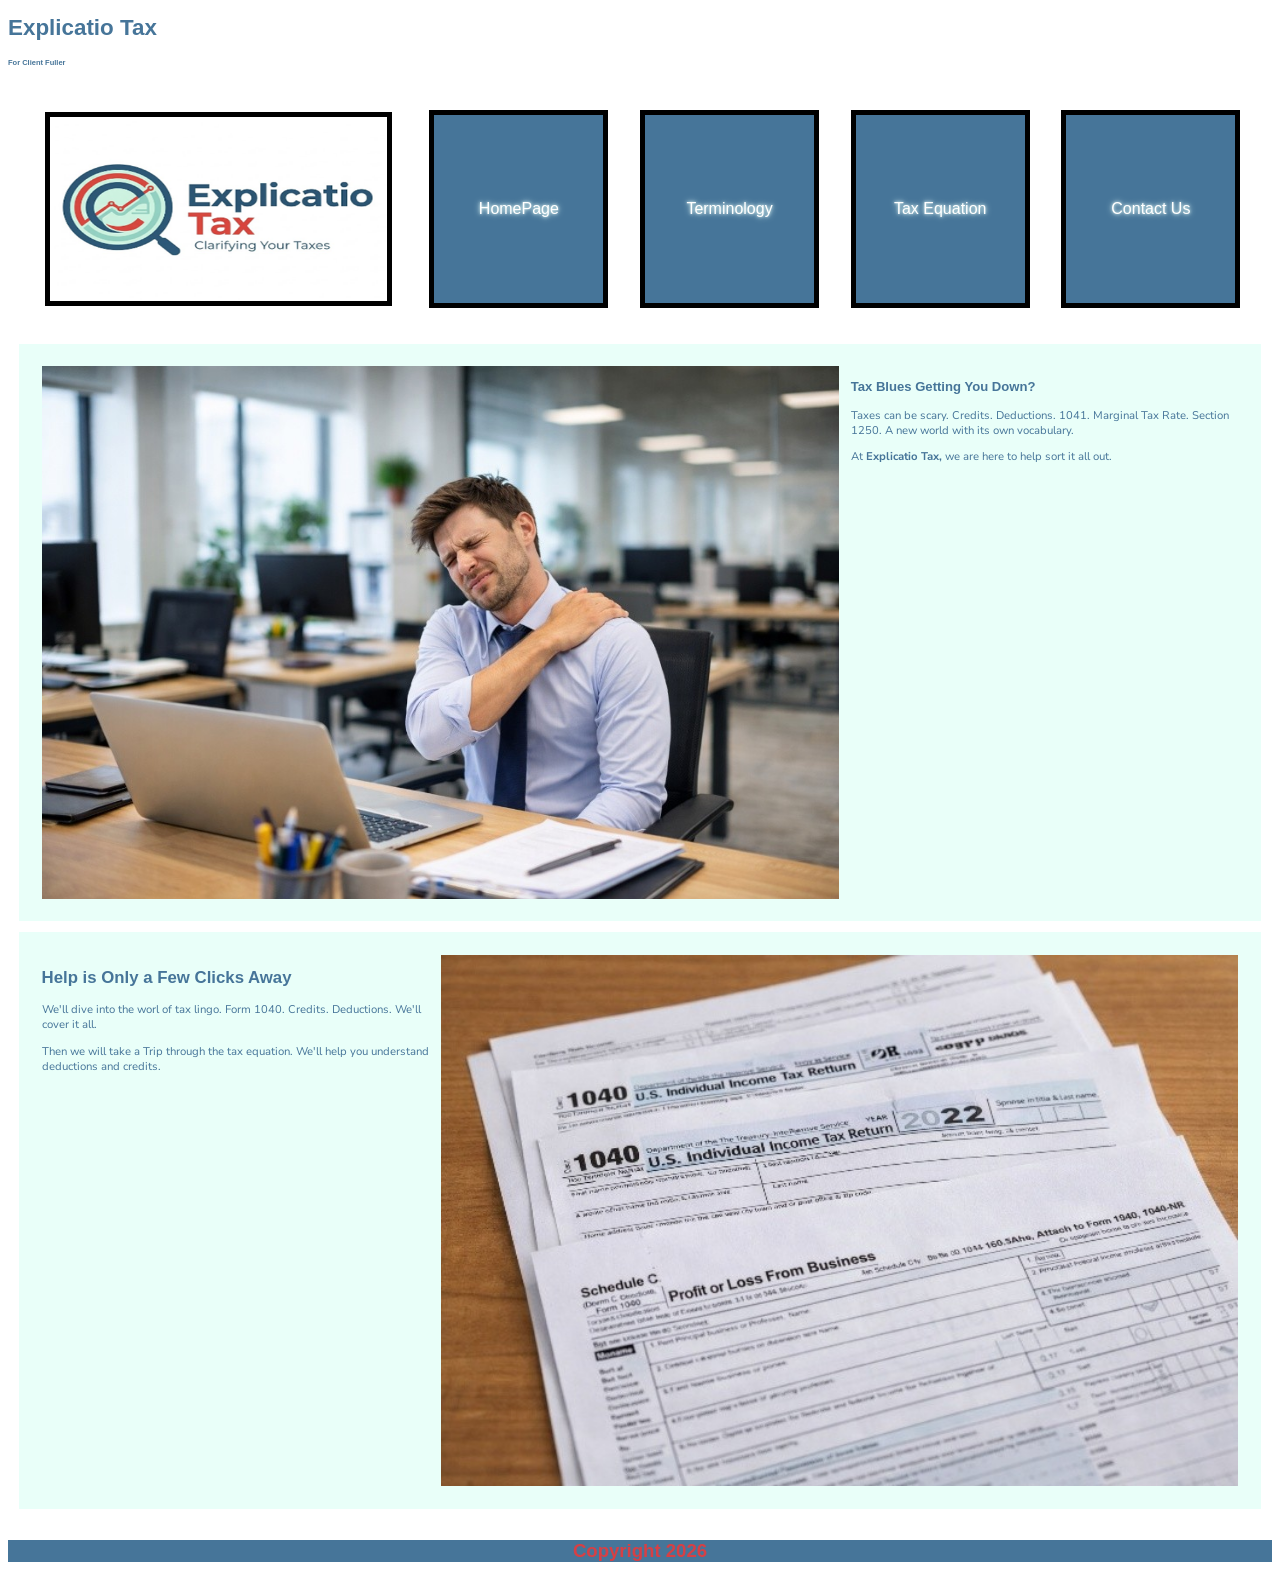
<file: index.html>
<!---This is the home page for Explicatio Tax for the Client Fuller -->

<!DOCTYPE html>
<html lang="en">
<head>
    <meta charset="UTF-8">
    <meta name="viewport" content="width=device-width, initial-scale=1.0">
    <title>HomePage</title>
    <!--Had to ask git hub copilot why my styles weren't showing up on my git pages and realized I needed to make it all relative by putting a dot before the slash-->
    <link rel="stylesheet" href="./docs/styles/styles.css">
    <!---This is the home page for Explicatio Tax for the Client Fuller -->
    
</head>
<body>
    <header>
        <h1>Explicatio Tax</h1>
        <h6>For Client Fuller</h6>
    </header>
    <!--Nav-->
    <container class="navigation">
        <img id="logo1" src="./docs/images/logo1.png" alt="logo image">

        <nav>
            <!---Using buttons to make whole thing clickable and to make it easier to seperate each link-->
            <!--Using /../ let's me move back a directory allowing me to access the correct file-->
            <button class ="nav-button" id="homepage">
                <a href="./index.html">HomePage</a> 
            </button>
            <button class ="nav-button" id="terminology">
                <a href="./docs/sub_pages_directory/terminology.html">Terminology</a>
            </button>   
            <button class ="nav-button" id="equation">        
                <a href="./docs/sub_pages_directory/equation.html">Tax Equation</a>
            </button>
            <button class ="nav-button" id="contact">
                <a href="./docs/sub_pages_directory/contact.html">Contact Us</a>          
            </button>
        </nav>
    </container>
<!--Using div to divide the page in 2-->
    <div id ="section1">
        <img id="img1" src="./docs/images/home1.jpg" alt="Tired Worker" >

        <section class="paragraph1">
            <h3>Tax Blues Getting You Down?</h3>
            <p class="paragraph">Taxes can be scary. Credits. Deductions. 1041. Marginal Tax Rate. Section 1250. A new world with its own vocabulary.</p>
            <p class="paragraph">At <b>Explicatio Tax,</b> we are here to help sort it all out.</p>
        </section>

    </div>

    <div id ="section2">
        <section class="paragraph2">
            <h2>Help is Only a Few Clicks Away</h2>
            <p class="paragraph">We'll dive into the worl of tax lingo. Form 1040. Credits. Deductions. We'll cover it all.</p>
            <p class="paragraph">Then we will take a Trip through the tax equation. We'll help you understand deductions and credits.</p>
        </section>

        <img id="img2" src="./docs/images/home2.jpg" alt="tax forms">

    </div>    

    <footer>
        <h5>Copyright 2026</h5>
    </footer>
</body>
</html>
</file>
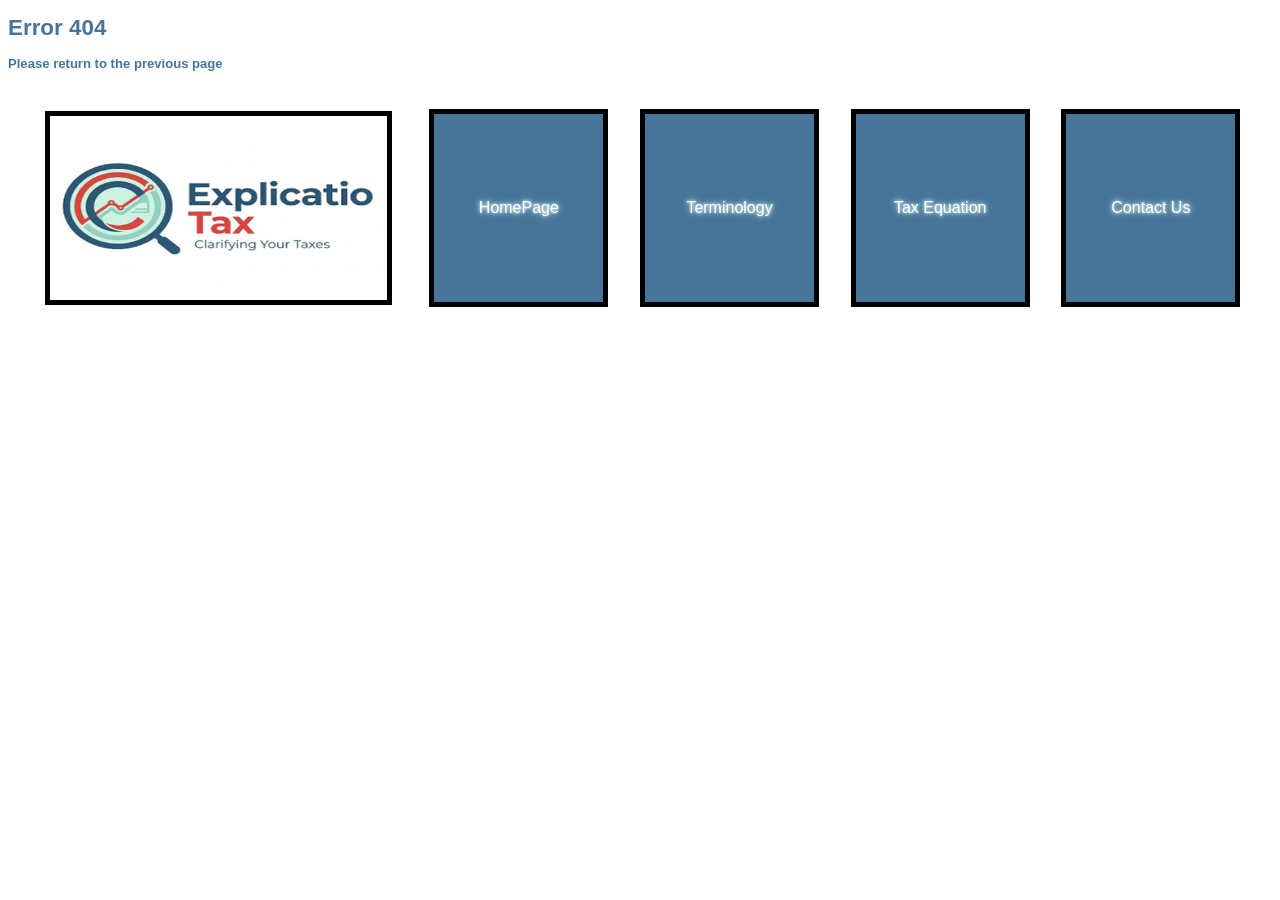
<file: docs/index.html>
<!DOCTYPE html>
<html lang="en">
<head>
    <meta charset="UTF-8">
    <meta name="viewport" content="width=device-width, initial-scale=1.0">
    <link rel="stylesheet" href="./styles/styles.css">
    <title>Error_Page</title>
</head>
<body>
    <h1>Error 404</h1>
    <h3>Please return to the previous page</h3>
    <container class="navigation">
        <img id="logo1" src="./images/logo1.png" alt="logo image">

        <nav>
            <!---Using buttons to make whole thing clickable and to make it easier to seperate each link-->
            <!--Using /../ let's me move back a directory allowing me to access the correct file-->
            <button class ="nav-button" id="homepage">
                <a href="./../index.html">HomePage</a> 
            </button>
            <button class ="nav-button" id="terminology">
                <a href="./sub_pages_directory/terminology.html">Terminology</a>
            </button>   
            <button class ="nav-button" id="equation">        
                <a href="./sub_pages_directory/equation.html">Tax Equation</a>
            </button>
            <button class ="nav-button" id="contact">
                <a href="./sub_pages_directory/contact.html">Contact Us</a>          
            </button>
        </nav>
    </container>
</body>
</html>
</file>
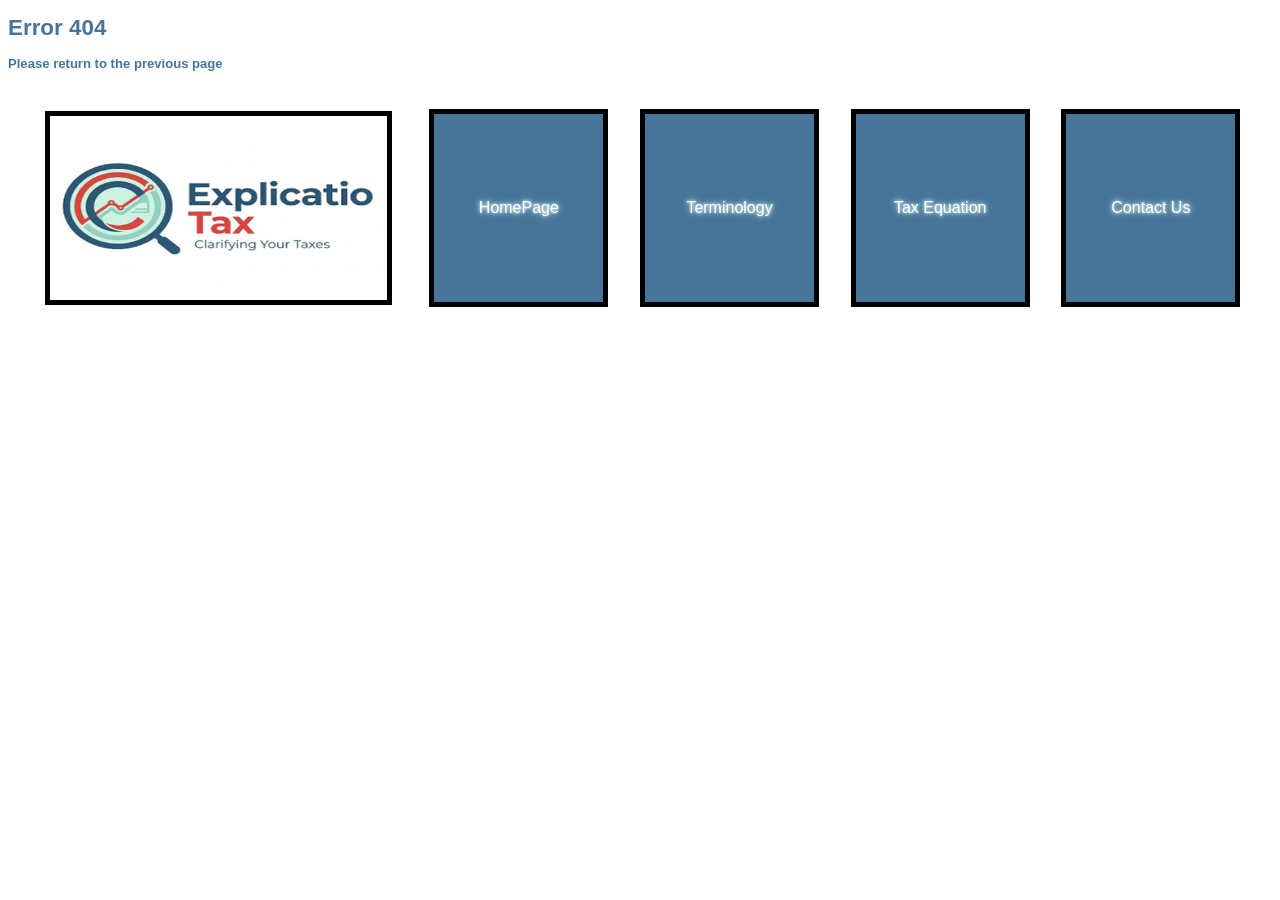
<file: plan/index.html>
<!DOCTYPE html>
<html lang="en">
<head>
    <meta charset="UTF-8">
    <meta name="viewport" content="width=device-width, initial-scale=1.0">
    <link rel="stylesheet" href="./../docs/styles/styles.css">
    <title>Error_Page</title>
</head>
<body>
    <h1>Error 404</h1>
    <h3>Please return to the previous page</h3>
    <container class="navigation">
        <img id="logo1" src="./../docs/images/logo1.png" alt="logo image">

        <nav>
            <!---Using buttons to make whole thing clickable and to make it easier to seperate each link-->
            <!--Using /../ let's me move back a directory allowing me to access the correct file-->
            <button class ="nav-button" id="homepage">
                <a href="./../index.html">HomePage</a> 
            </button>
            <button class ="nav-button" id="terminology">
                <a href="./../docs/sub_pages_directory/terminology.html">Terminology</a>
            </button>   
            <button class ="nav-button" id="equation">        
                <a href="./../docs/sub_pages_directory/equation.html">Tax Equation</a>
            </button>
            <button class ="nav-button" id="contact">
                <a href="./../docs/sub_pages_directory/contact.html">Contact Us</a>          
            </button>
        </nav>
    </container>
</body>
</html>
</file>
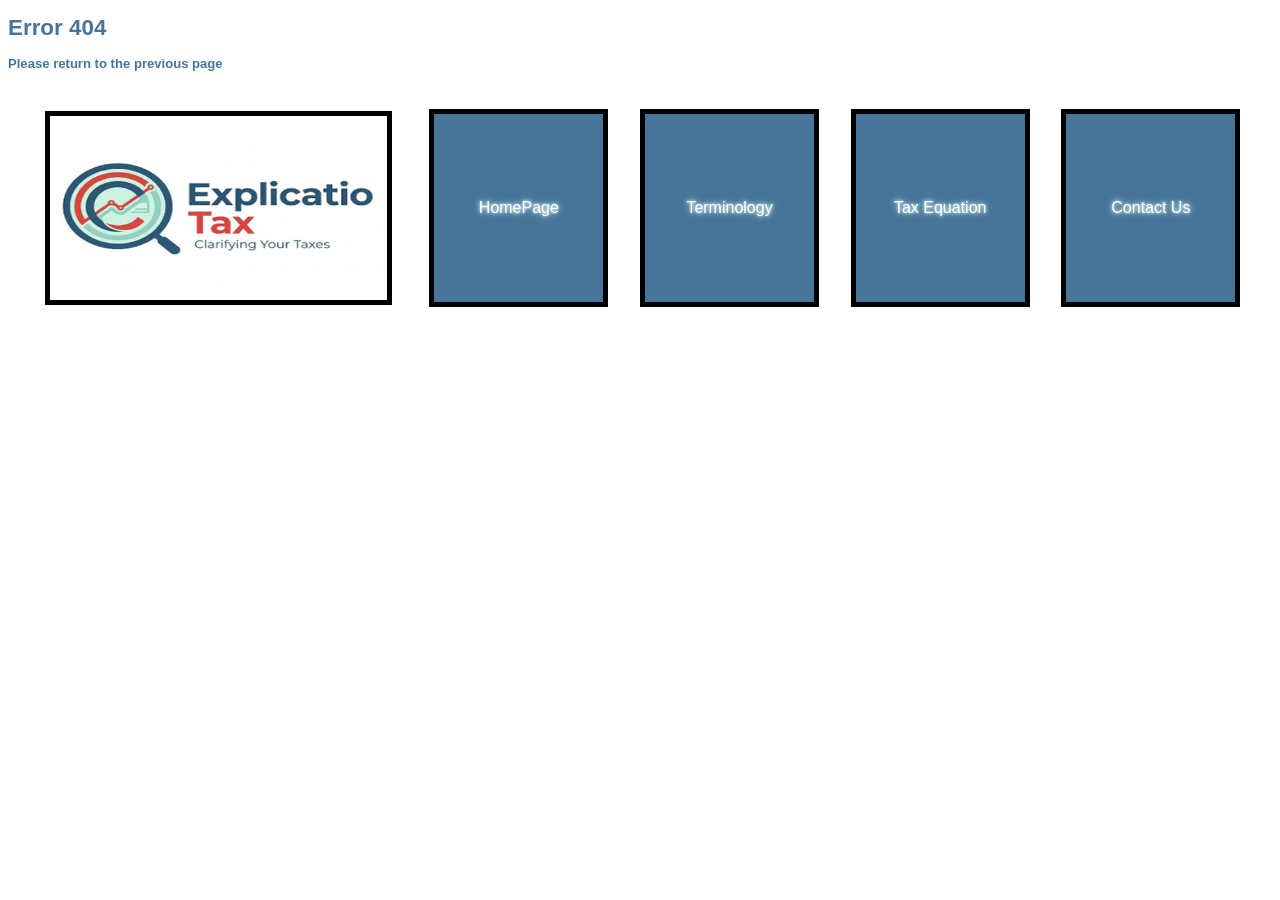
<file: docs/images/index.html>
<!DOCTYPE html>
<html lang="en">
<head>
    <meta charset="UTF-8">
    <meta name="viewport" content="width=device-width, initial-scale=1.0">
    <link rel="stylesheet" href="./../styles/styles.css">
    <title>Error_Page</title>
</head>
<body>
    <h1>Error 404</h1>
    <h3>Please return to the previous page</h3>
    <container class="navigation">
        <img id="logo1" src="./../images/logo1.png" alt="logo image">

        <nav>
            <!---Using buttons to make whole thing clickable and to make it easier to seperate each link-->
            <!--Using /../ let's me move back a directory allowing me to access the correct file-->
            <button class ="nav-button" id="homepage">
                <a href="./../../index.html">HomePage</a> 
            </button>
            <button class ="nav-button" id="terminology">
                <a href="./../sub_pages_directory/terminology.html">Terminology</a>
            </button>   
            <button class ="nav-button" id="equation">        
                <a href="./../sub_pages_directory/equation.html">Tax Equation</a>
            </button>
            <button class ="nav-button" id="contact">
                <a href="./../sub_pages_directory/contact.html">Contact Us</a>          
            </button>
        </nav>
    </container>
</body>
</html>
</file>
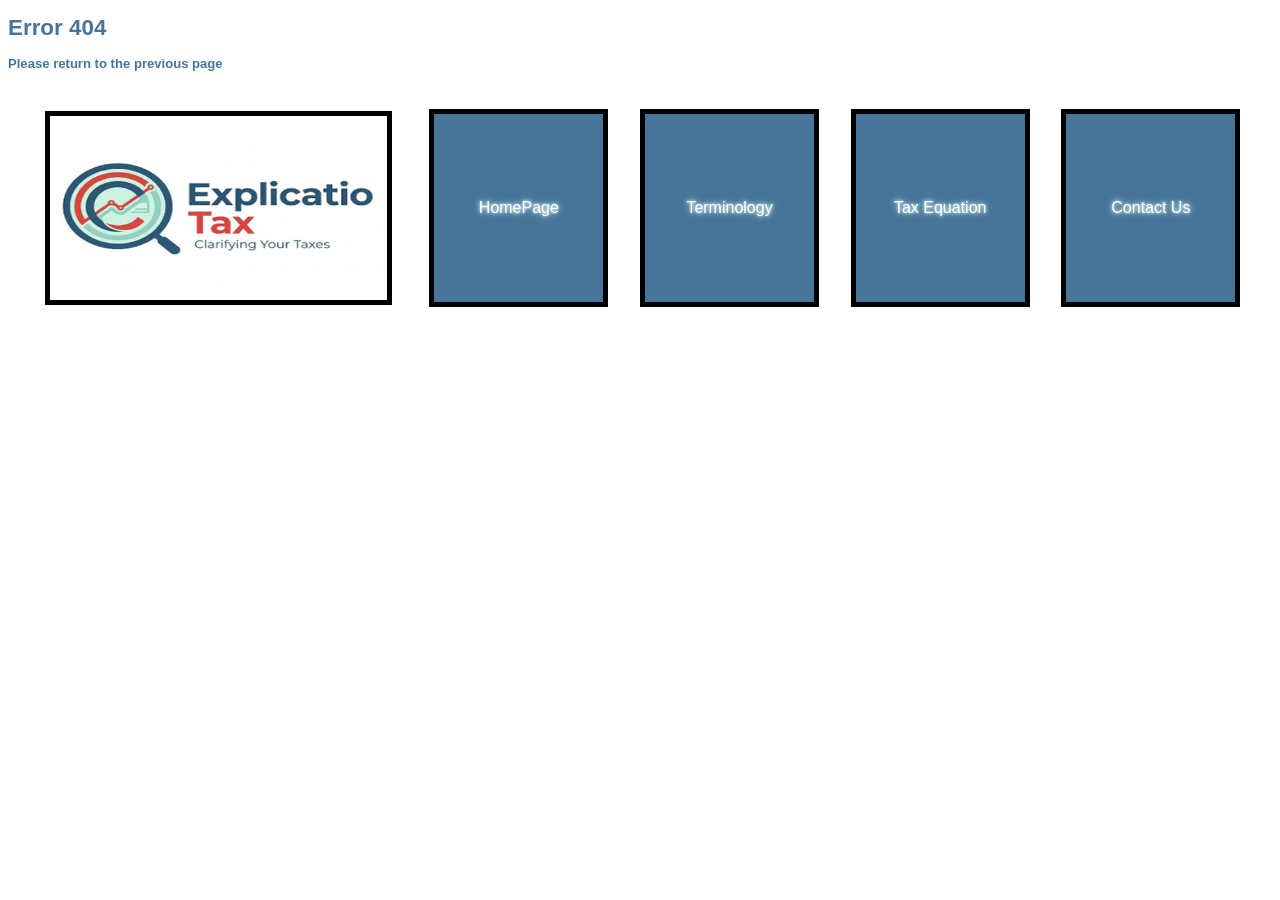
<file: docs/styles/index.html>
<!DOCTYPE html>
<html lang="en">
<head>
    <meta charset="UTF-8">
    <meta name="viewport" content="width=device-width, initial-scale=1.0">
    <link rel="stylesheet" href="./styles.css">
    <title>Error_Page</title>
</head>
<body>
    <h1>Error 404</h1>
    <h3>Please return to the previous page</h3>
    <container class="navigation">
        <img id="logo1" src="./../images/logo1.png" alt="logo image">

        <nav>
            <!---Using buttons to make whole thing clickable and to make it easier to seperate each link-->
            <!--Using /../ let's me move back a directory allowing me to access the correct file-->
            <button class ="nav-button" id="homepage">
                <a href="./../../index.html">HomePage</a> 
            </button>
            <button class ="nav-button" id="terminology">
                <a href="./../sub_pages_directory/terminology.html">Terminology</a>
            </button>   
            <button class ="nav-button" id="equation">        
                <a href="./../sub_pages_directory/equation.html">Tax Equation</a>
            </button>
            <button class ="nav-button" id="contact">
                <a href="./../sub_pages_directory/contact.html">Contact Us</a>          
            </button>
        </nav>
    </container>
</body>
</html>
</file>
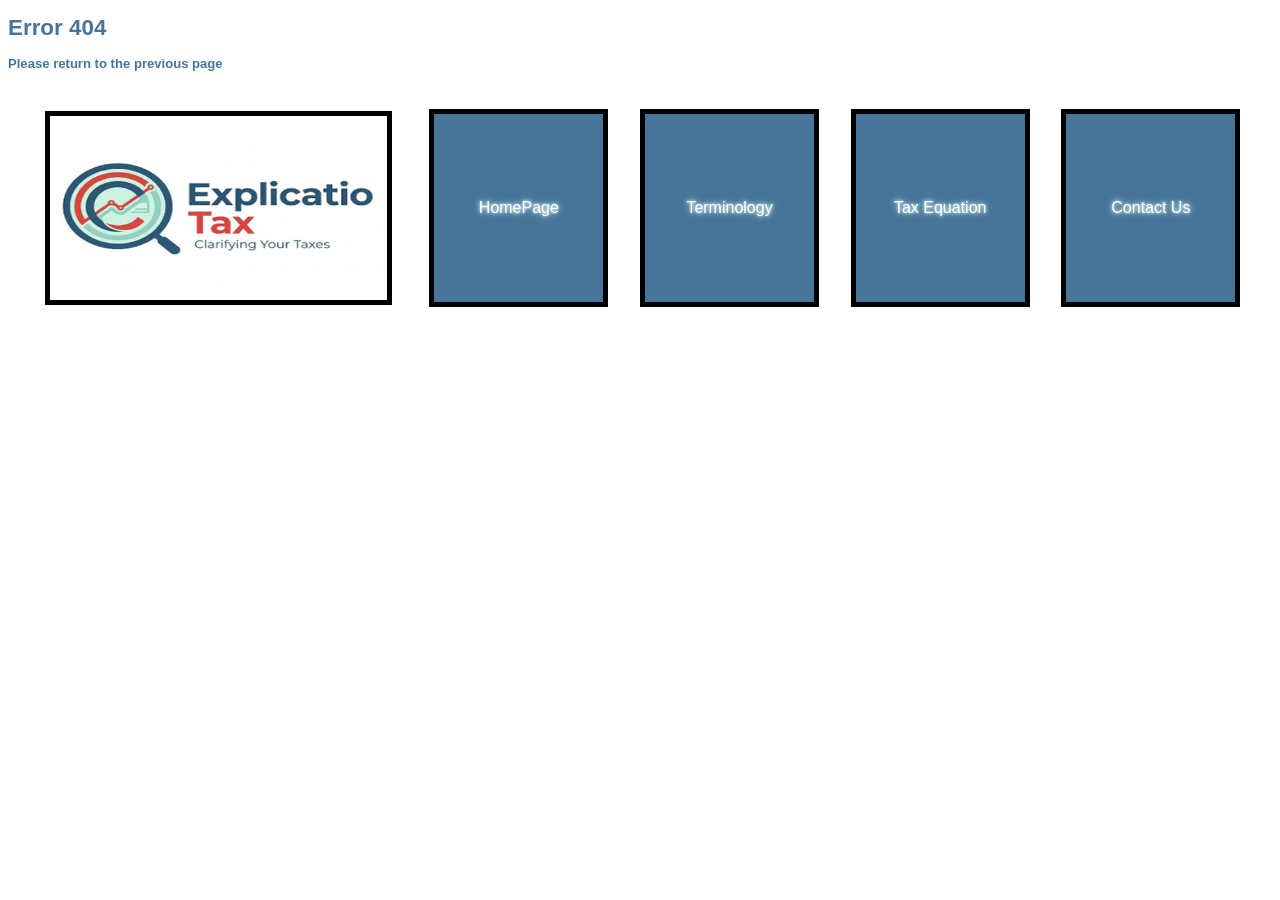
<file: project/Reports/index.html>
<!DOCTYPE html>
<html lang="en">
<head>
    <meta charset="UTF-8">
    <meta name="viewport" content="width=device-width, initial-scale=1.0">
    <link rel="stylesheet" href="./../../docs/styles/styles.css">
    <title>Error_Page</title>
</head>
<body>
    <h1>Error 404</h1>
    <h3>Please return to the previous page</h3>
    <container class="navigation">
        <img id="logo1" src="./../../docs/images/logo1.png" alt="logo image">

        <nav>
            <!---Using buttons to make whole thing clickable and to make it easier to seperate each link-->
            <!--Using /../ let's me move back a directory allowing me to access the correct file-->
            <button class ="nav-button" id="homepage">
                <a href="./../../index.html">HomePage</a> 
            </button>
            <button class ="nav-button" id="terminology">
                <a href="./../../docs/sub_pages_directory/terminology.html">Terminology</a>
            </button>   
            <button class ="nav-button" id="equation">        
                <a href="./../../docs/sub_pages_directory/equation.html">Tax Equation</a>
            </button>
            <button class ="nav-button" id="contact">
                <a href="./../../docs/sub_pages_directory/contact.html">Contact Us</a>          
            </button>
        </nav>
    </container>
</body>
</html>
</file>
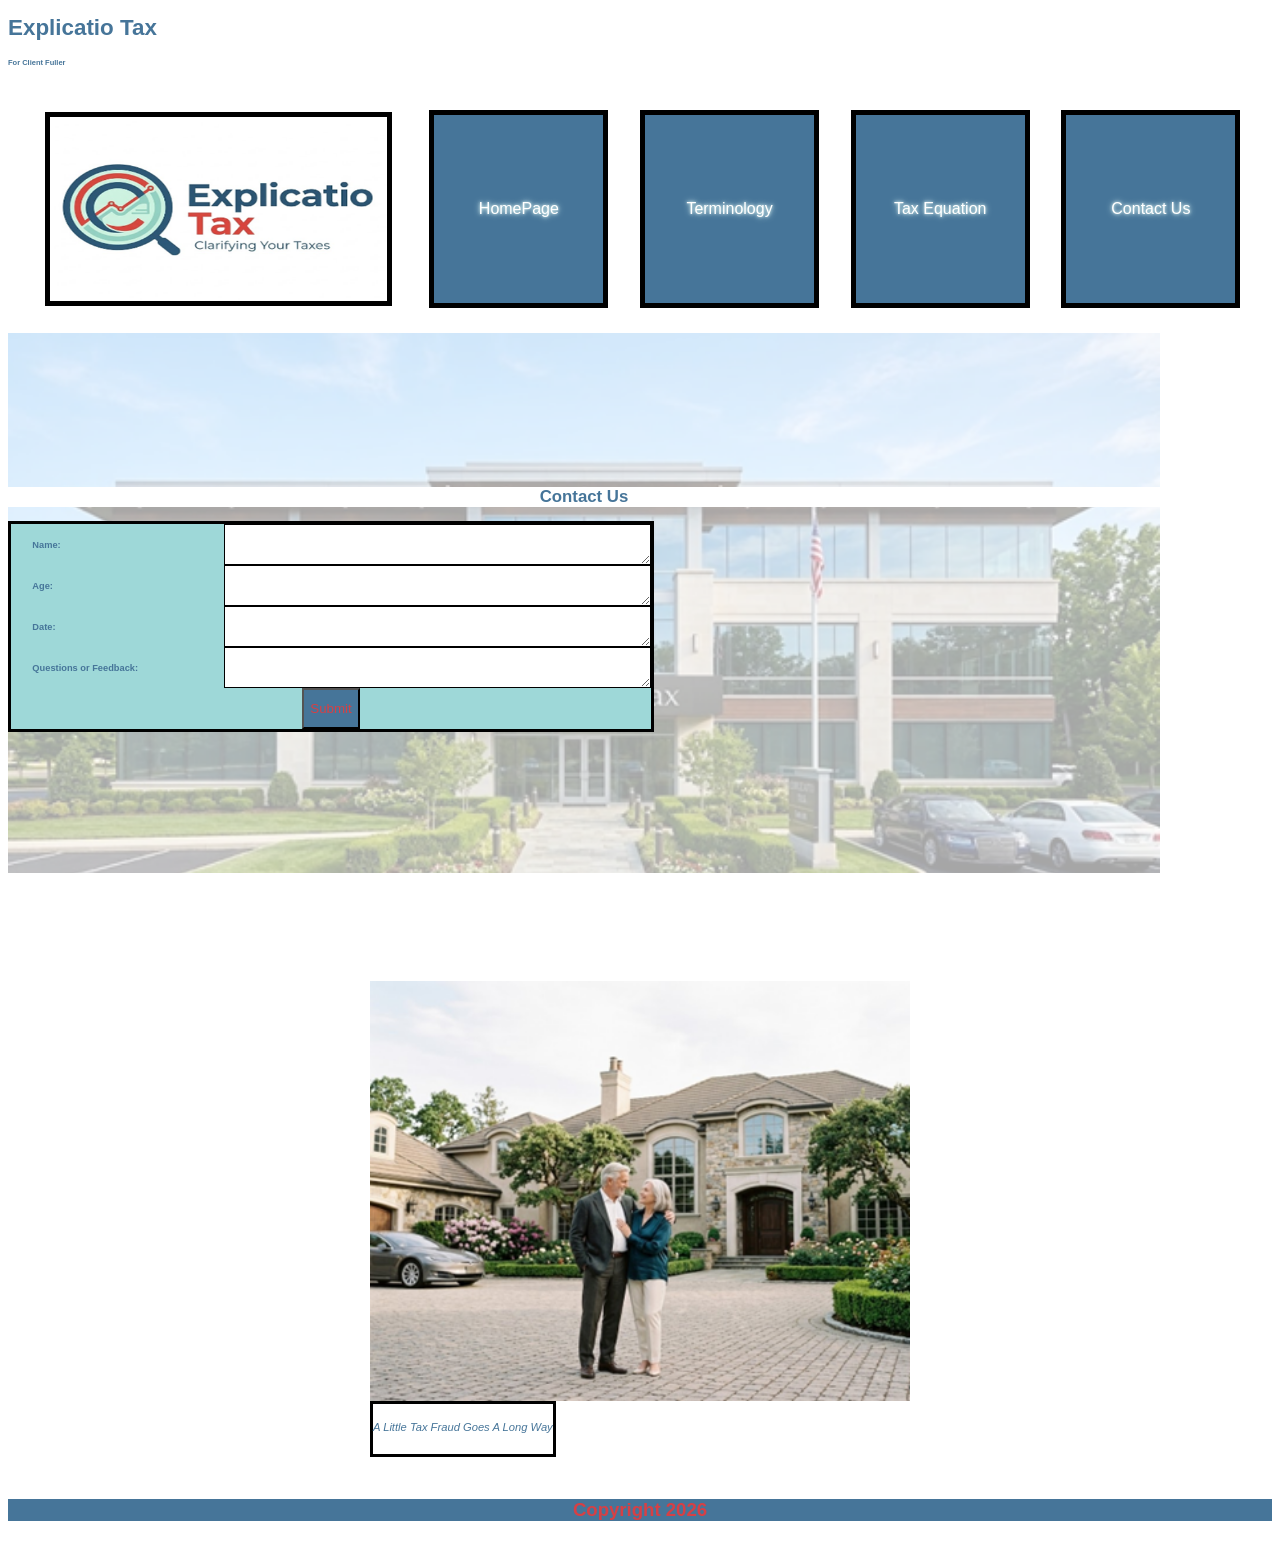
<file: docs/sub_pages_directory/contact.html>
<!---This is the Contact page for Explicatio Tax for the Client Fuller -->

<!DOCTYPE html>
<html lang="en">
<head>
    <meta charset="UTF-8">
    <meta name="viewport" content="width=device-width, initial-scale=1.0">
    <title>Contact Page</title>
    <link rel="stylesheet" href="./../styles/styles.css">    
</head>
<body>
    <header>
        <h1>Explicatio Tax</h1>
        <h6>For Client Fuller</h6>
    </header>
    <!--Nav-->
    <container class="navigation">
        <img id="logo1" src="./../images/logo1.png" alt="logo image">

        <nav>
            <!---Using buttons to make whole thing clickable and to make it easier to seperate each link-->
            <!--Using /../ let's me move back a directory allowing me to access the correct file-->
            <button class ="nav-button" id="homepage">
                <a href="./../../index.html">HomePage</a> 
            </button>
            <button class ="nav-button" id="terminology">
                <a href="./terminology.html">Terminology</a>
            </button>   
            <button class ="nav-button" id="equation">        
                <a href="./equation.html">Tax Equation</a>
            </button>
            <button class ="nav-button" id="contact">
                <a href="./contact.html">Contact Us</a>          
            </button>
        </nav>
    </container>
    <!--form with a background image behind it-->
    <div id = "background">
        
            <h2>Contact Us</h2>

            <!--Standard form with submit button that doesn't actually do anything since there's javascript for it-->
        <form id ="feedback">
            <h5 class="information">Name:</h5>
            <textarea class="input"> </textarea>
            <h5 class="information">Age:</h5>
            <textarea class="input"> </textarea>
            <h5 class="information">Date:</h5>
            <textarea class="input"> </textarea>
            <h5 class="information">Questions or Feedback:</h5>
            <textarea class="input"></textarea>
            <button id="submit">Submit</button>
        </form>
    </div>
    <section id="image7">
        <img id="contact2" src="./../images/contact2.png" alt="image of a couple standing in their driveway looking happy">
        <box>
            <p><i>A Little Tax Fraud Goes A Long Way</i></p>
        </box>
    </section>

    <footer>
        <h5>Copyright 2026</h5>
    </footer>
</file>
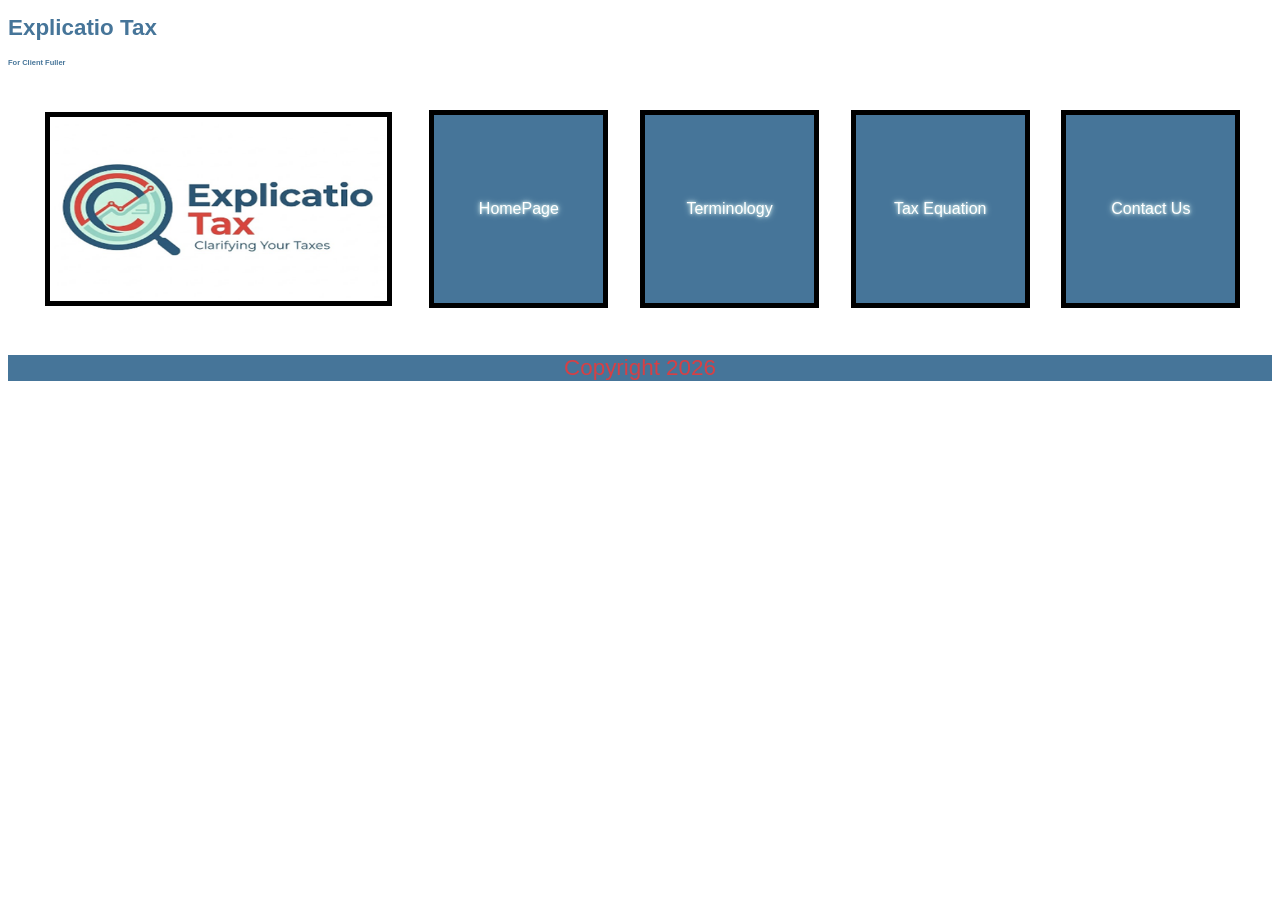
<file: docs/sub_pages_directory/equation.html>
<!---This is the Equation page for Explicatio Tax for the Client Fuller -->

<!DOCTYPE html>
<html lang="en">
<head>
    <meta charset="UTF-8">
    <meta name="viewport" content="width=device-width, initial-scale=1.0">
    <title>Equations Page</title>
    <link rel="stylesheet" href="./../styles/styles.css">
</head>
<body>
    <header>
        <h1>Explicatio Tax</h1>
        <h6>For Client Fuller</h6>
    </header>
     <container class="navigation">
        <img id="logo1" src="./../images/logo1.png" alt="logo image">

        <nav>
            <!---Using buttons to make whole thing clickable and to make it easier to seperate each link-->
            <!--Using /../ let's me move back a directory allowing me to access the correct file-->
            <button class ="nav-button" id="homepage">
                <a href="./../../index.html">HomePage</a> 
            </button>
            <button class ="nav-button" id="terminology">
                <a href="./terminology.html">Terminology</a>
            </button>   
            <button class ="nav-button" id="equation">        
                <a href="./equation.html">Tax Equation</a>
            </button>
            <button class ="nav-button" id="contact">
                <a href="./contact.html">Contact Us</a>          
            </button>
        </nav>
    </container>


        <footer>
            <p>Copyright 2026</p>
        </footer>
</file>
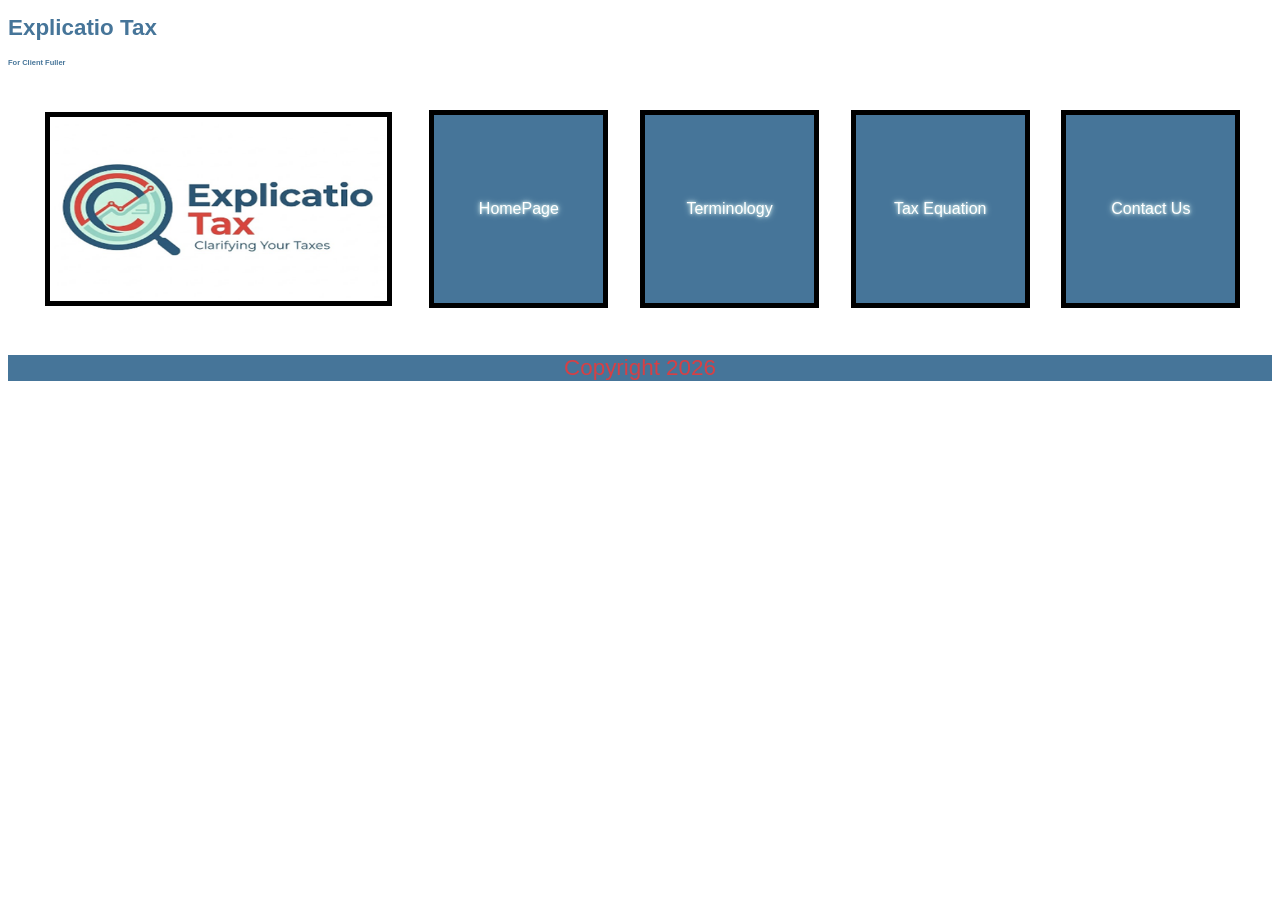
<file: docs/sub_pages_directory/terminology.html>
<!---This is the terminology page for Explicatio Tax for the Client Fuller -->

<!DOCTYPE html>
<html lang="en">
<head>
    <meta charset="UTF-8">
    <meta name="viewport" content="width=device-width, initial-scale=1.0">
    <title>Terminology Page</title>
    <link rel="stylesheet" href="./../styles/styles.css">
<head>
<body>
    <header>
        <h1>Explicatio Tax</h1>
        <h6>For Client Fuller</h6>
    </header>
    <!--Nav-->
       <container class="navigation">
        <img id="logo1" src="./../images/logo1.png" alt="logo image">

        <nav>
            <!---Using buttons to make whole thing clickable and to make it easier to seperate each link-->
            <!--Using /../ let's me move back a directory allowing me to access the correct file-->
            <button class ="nav-button" id="homepage">
                <a href="./../../index.html">HomePage</a> 
            </button>
            <button class ="nav-button" id="terminology">
                <a href="./terminology.html">Terminology</a>
            </button>   
            <button class ="nav-button" id="equation">        
                <a href="./equation.html">Tax Equation</a>
            </button>
            <button class ="nav-button" id="contact">
                <a href="./contact.html">Contact Us</a>          
            </button>
        </nav>
    </container>








    <footer>
        <p>Copyright 2026</p>
    </footer>
</file>
<file: docs/styles/styles.css>
/** This is the main css style for Explicatio Tax for the Client Fuller the client Fuller ****/
/***Google fonts**/
@import url('https://fonts.googleapis.com/css2?family=Nunito+Sans:ital,opsz,wght@0,6..12,200..1000;1,6..12,200..1000&family=Nunito:ital,wght@0,200..1000;1,200..1000&display=swap');

/**Primary Color = #E9FFF9**/
/**Seconday Color = #9ED8DB**/
/**Accent 1 = #467599**/
/**Accent 2 = #D64045**/

/**em changes the text size with scale**/

body {
    background-color: white;
    font-family: "Nunito ", sans-serif;
    color:#467599;
    font-size: 0.7em;
}

.navigation {
    display: grid;
    grid-template-columns: 2fr 4fr;
    grid-template-rows: 1fr;
}

nav {
    display: grid;
    justify-content: center;
    align-items: center;
    grid-template-columns: 1fr 1fr 1fr 1fr;
    grid-template-rows: 1fr;
    grid-row: 1;
    grid-column: 2;

}
/** help with borders https://www.w3schools.com/css/css_border.asp**/
/** % fills in a certain amount of the container with itself**/ 
.nav-button {
    border-color: black;
    border-width: 5px;
    border-style: solid;
    background-color: #467599;
    color: white;
    width: 85%;
    height: 80%;
    padding: auto;
    grid-row: 1;

}

/**:hover is whem the mouse is hovering over the item **/
.nav-button:hover {
    color: black;
    background-color: #9ED8D8;
}

#logo1 {
    height: 74%;
    width: 80%;
    grid-column: 1;
    grid-row: 1;
    border-color: black;
    border-width: 5px;
    border-style: solid;
    justify-self: center;
    align-self: center;
    padding: 0;
}

#homepage {
    grid-column: 1;
}
#terminology {
    grid-column: 2;
}
#equation {
    grid-column: 3;
}
#contact {
    grid-column: 4;
}

/**I thought text shadows would look cool in it https://www.w3schools.com/css/css3_shadows.asp **/

nav a {
    color: white;
    font-size: 1.2em;
    text-decoration: none;
    text-shadow:0 0 0.2em #e9fff9, 0 0 0.4em #d2f0f0;
    display: block;
    align-content: center;
    height: 100%;
    width: 100%;

}

nav a:hover {
    color: black;
    font-size: 1.3em;
    text-shadow: 0 0 0.2em #d64045, 0 0 0.3em #d64045, 0 0 0.4em #d64045;
}

/***Home Page***/

#section1 {
    display: grid;
    background-color: #e9fff9;
    grid-template-columns: 2fr 1fr;
    padding: 2em;
    margin: 1em;
}

#img1 {
    width: 100%;
    height: auto;
    grid-column: 1;
    
}

.paragraph1 {
    grid-column: 2;
    padding-left: 1em;
}

#section2{
    display: grid;
    background-color: #e9fff9;
    grid-template-columns: 1fr 2fr;
    padding: 2em;
    margin: 1em;
}

.paragraph2 {
    grid-column: 1;
    padding-right: 1em;
}

#img2 {
    grid-column: 2;
    width: 100%;
    height: auto;
}

.paragraph {
    font-family: "Nunito Sans", sans-serif;
}

footer {
    text-align: center;
    background-color: #467599;
    color: #d64045;
    font-size: 2em;
}

/****Contact Page ****/

/** had to look up how to properly set up background images https://www.w3schools.com/css/css3_backgrounds.asp**/
/** https://www.w3schools.com/css/css_units_relative.asp**/
#background {
    height: 60vh;
    width: 90vw;
    background-image:url(/docs/images/contact1.png) ;
    background-size: cover;
    align-content: center;
    justify-items: center;
}

#background h2 {  
    display: block;
    background: white;
    text-align: center;

}

#feedback {
    display: grid;
    background-color: #9ED8D8;
    grid-template-columns: 1fr 2fr;
    grid-template-rows: 1fr 1fr 1fr 1fr 1fr;
    border-color: black ;
    border-style: solid;
    border-width: 2%;
    width: 50vw;
}

.information {
    grid-column: 1;
    padding-left: 10%;
}
.input {
    grid-column: 2;
    border-color: black;
    border-style: solid;
    border-width: 2%;
}

#submit {
    grid-column: 1/ span 2;
    grid-row: 5;
    justify-self: center;
    color: #d64045;
    background: #467599;
}

#submit:hover {
    background: #e9fff9;
    color: #467599;
    text-shadow: 0 0 0.2em darkslategrey, 0 0 0.3em darkslategrey;
}

#image7 {
    display: grid;
    justify-content: center;
}

#contact2 {
    padding-top: 20%;
    width: 60vh;
    padding-bottom: 0;
    margin-bottom: 0;
}

box {
    display: block;
    text-align: center;
    margin-top: 0;
    padding-top: 0;

}
box p {
    display: block;
    border-color:black ;
    border-style: solid;
    border-width: 1%;
    width: fit-content;
    height: 3em;
    justify-self: center;
    justify-content: center;
    margin-top: 0;
    padding-top: 3%;
    
}
</file>
